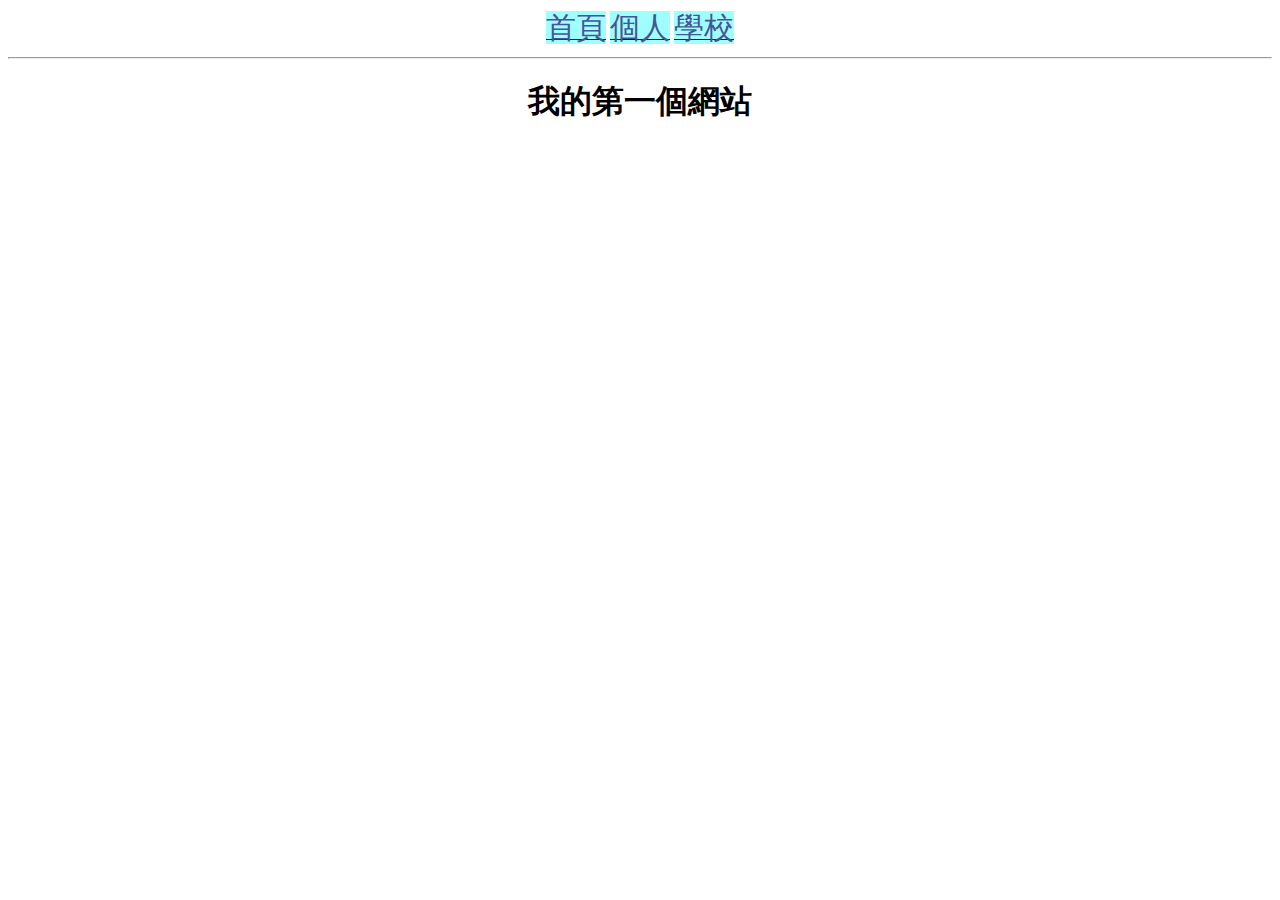
<file: index.html>
<!DOCTYPE html>
<html>
  <head>
   <meta charset="UTF-8">
   <title>我的網站</title>
   <link rel="stylesheet" href="./style.css">
  </head>
  <body>
   <a href="index.html"><div class="btn">首頁</div></a>
   <a href="person.html"><div class="btn">個人</div></a>
   <a href="https://www.ncyu.edu.tw/newsite/index.aspx"><div class="btn">學校</div></a>
   <hr>
   <h1>我的第一個網站</h1>
  </body>
</html>
</file>
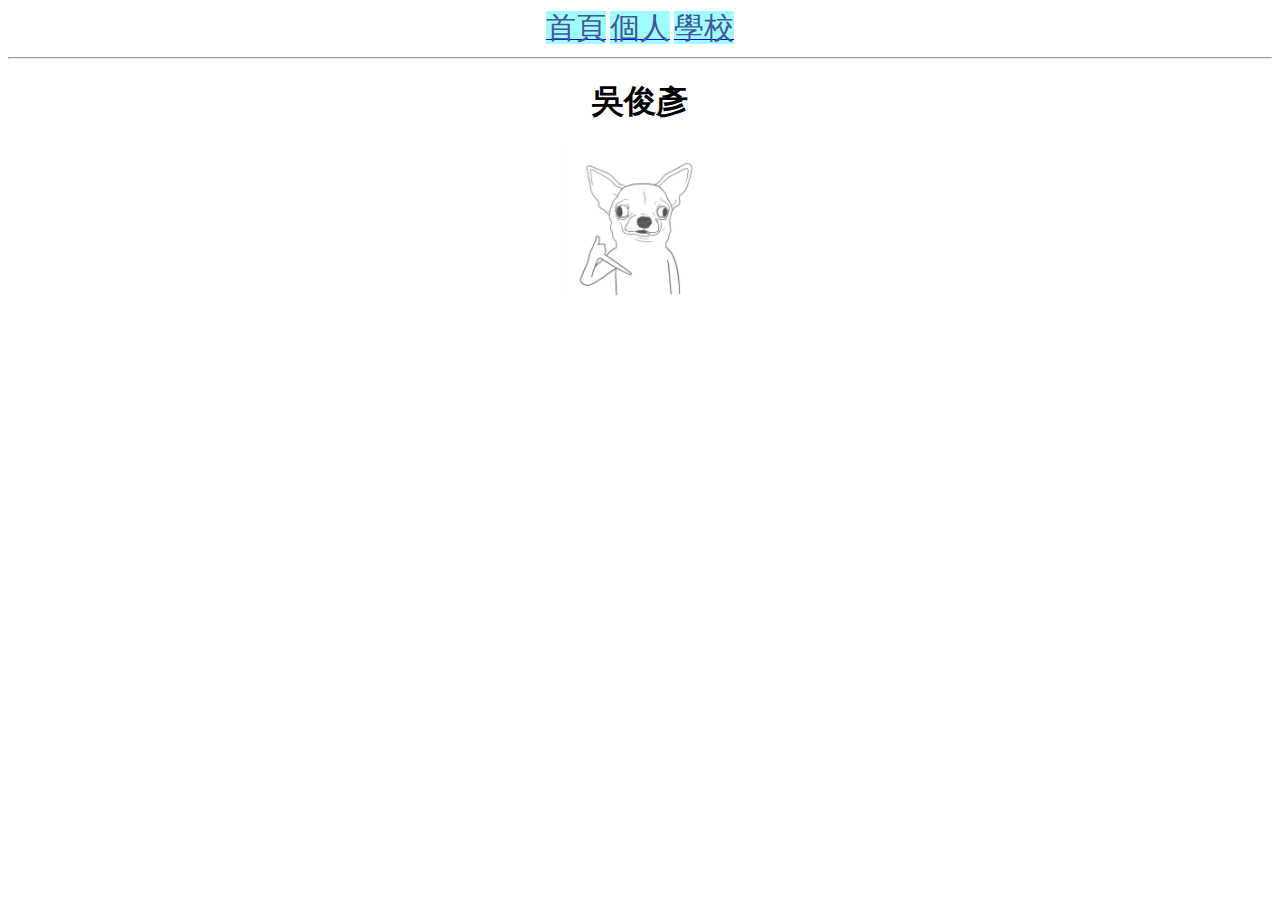
<file: person.html>
<!DOCTYPE html>
<html>
  <head>
   <meta charset="UTF-8">
   <title>我的網站</title>
   <link rel="stylesheet" href="./style.css">
  </head>
  <body>
   <a href="index.html"><div class="btn">首頁</div></a>
   <a href="person.html"><div class="btn">個人</div></a>
   <a href="https://www.ncyu.edu.tw/newsite/index.aspx"><div class="btn">學校</div></a>
   <hr>
   <h1>吳俊彥</h1>
   <img src="./img/wu.jpg" alt="吳俊彥的照片" width="150" height="150">
  </body>
</html>
</file>
<file: style.css>
body{
   text-align: center;
}
.btn{
  border: solid 3px blacck;
  width: 100px;
  height: 100px;
  display: inline;
  font-size: 30px;
  color: #445599;
  background-color: #9fffff;
}
</file>
